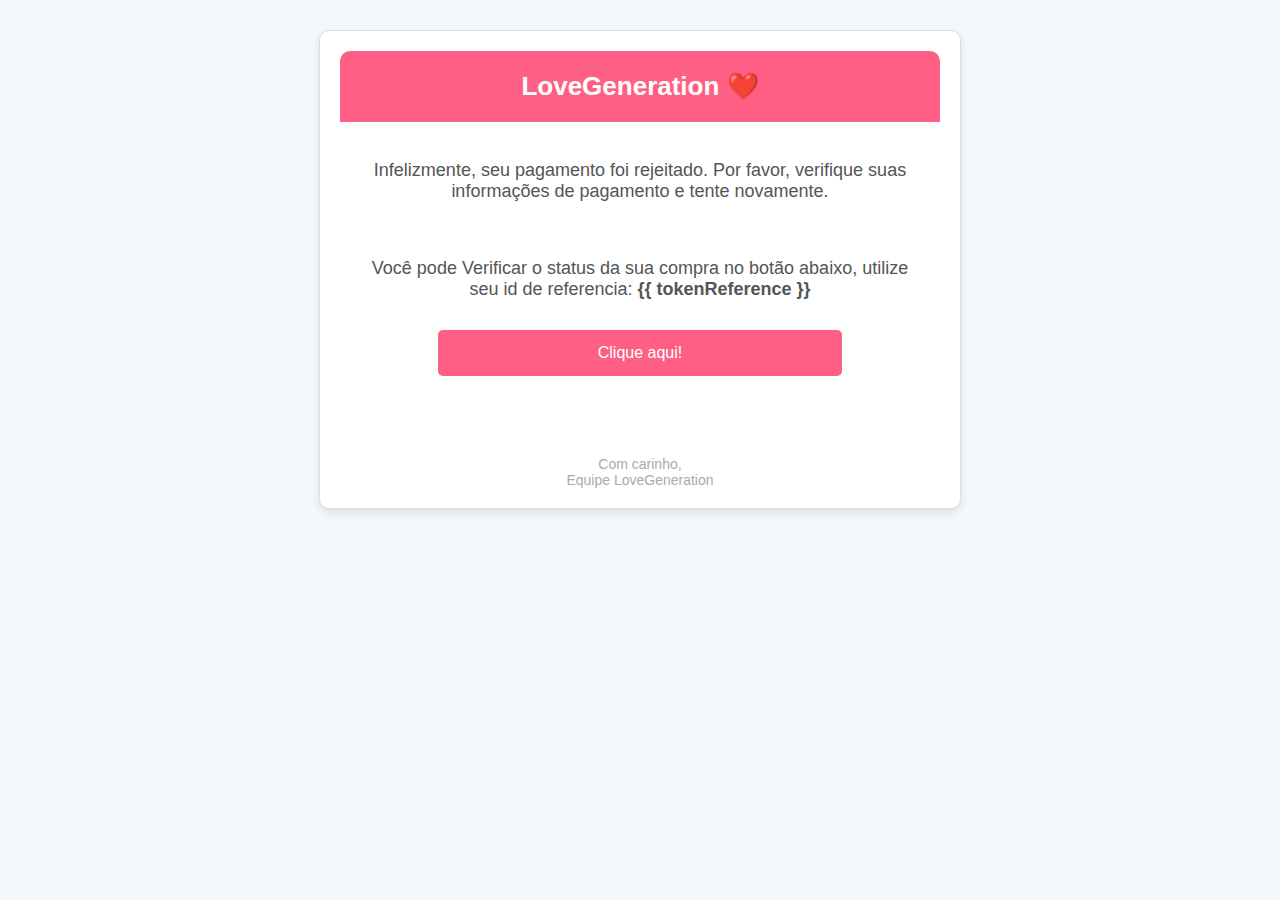
<file: structureproject/templates/rejected.html>
<!DOCTYPE html>
<html lang="pt-BR">

<head>
    <meta charset="UTF-8">
    <meta name="viewport" content="width=device-width, initial-scale=1.0">
    <title>Mensagem de Amor</title>
    <style>
        body {
            font-family: Arial, sans-serif;
            background-color: #f4f7fc;
            color: #333;
            margin: 0;
            padding: 0;
        }

        .email-container {
            max-width: 600px;
            margin: 30px auto;
            padding: 20px;
            border: 1px solid #ddd;
            border-radius: 10px;
            background-color: #fff;
            box-shadow: 0 4px 10px rgba(0, 0, 0, 0.1);
        }

        .header {
            background-color: #ff5f85;
            padding: 20px;
            border-radius: 10px 10px 0 0;
            text-align: center;
        }

        .header h1 {
            color: #fff;
            font-size: 26px;
            margin: 0;
        }

        .content {
            padding: 20px;
            text-align: center;
        }

        .content p {
            font-size: 18px;
            color: #555;
            margin-bottom: 20px;
        }

        .btn-love {
            display: inline-block;
            padding: 14px 160px;
            font-size: 16px;
            color: #fff;
            background-color: #ff5f85;
            text-decoration: none;
            border-radius: 5px;
            transition: background-color 0.3s;
            margin-top: 10px;
            margin-bottom: 30px;
        }

        .btn-love:hover {
            background-color: #ff3f66;
        }

        .footer {
            margin-top: 30px;
            font-size: 14px;
            color: #aaa;
            text-align: center;
        }

        .footer p {
            margin: 0;
        }

        .link-container {
            margin-top: 20px;
        }
    </style>
</head>

<body>
    <div class="email-container">
        <div class="header">
            <h1>LoveGeneration ❤️</h1>
        </div>
        <div class="content">
            <p>
                Infelizmente, seu pagamento foi rejeitado. Por favor, verifique suas informações de pagamento e tente novamente.
            </p>
            <br>
            <p>Você pode Verificar o status da sua compra no botão abaixo, utilize seu id de referencia: <strong> {{ tokenReference }} </strong></p>
            <a href="https://lovegeneration.pythonanywhere.com/produto/visualizar/" class="btn-love" target="_blank">Clique aqui!</a>
        </div>
        <div class="footer">
            <p>Com carinho, <br>Equipe LoveGeneration</p>
        </div>
    </div>
</body>


</html>
</file>
